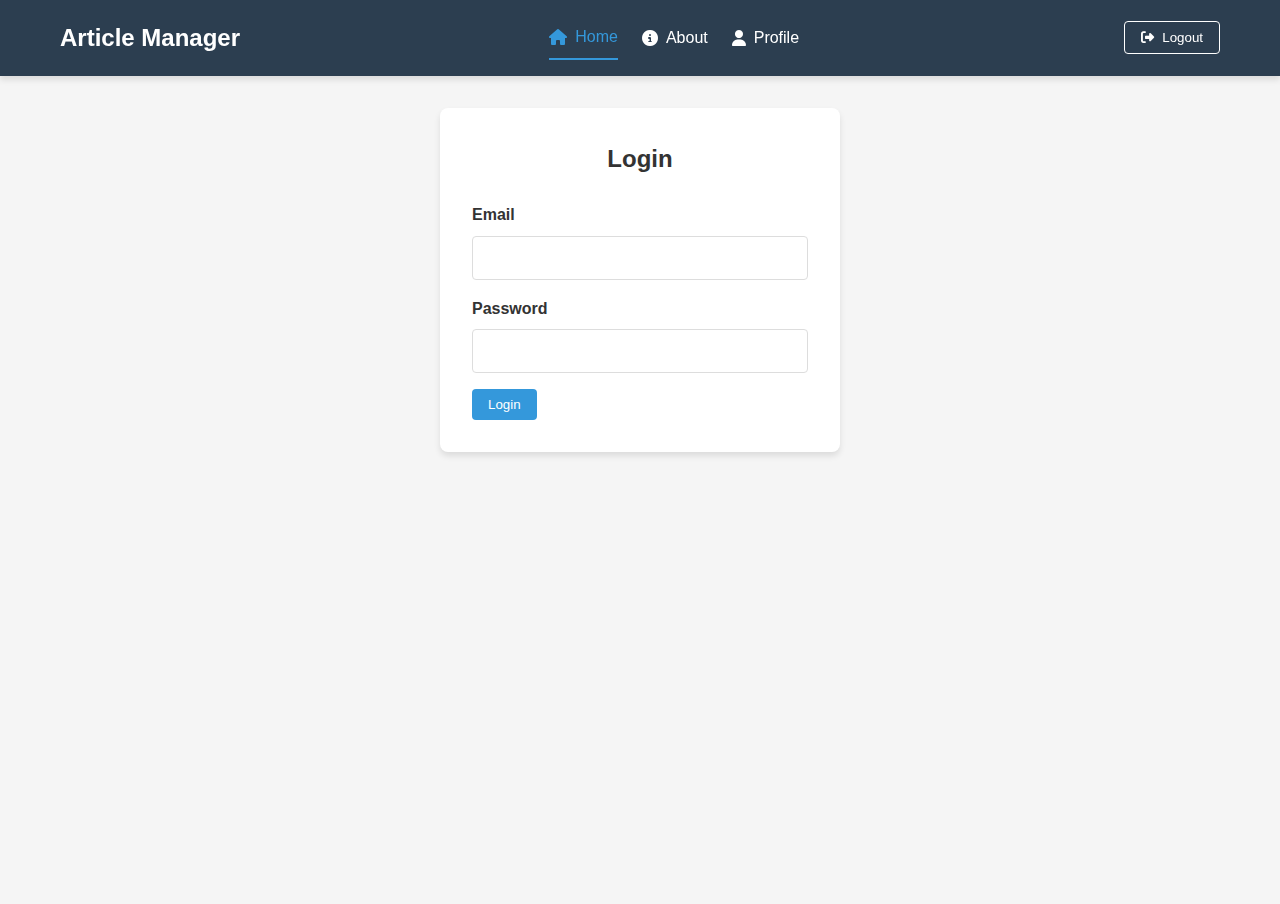
<file: Front End/index.html>
<!DOCTYPE html>
<html lang="en">
<head>
    <meta charset="UTF-8">
    <meta name="viewport" content="width=device-width, initial-scale=1.0">
    <title>Article Manager</title>
    <link rel="stylesheet" href="styles.css">
    <link rel="stylesheet" href="https://cdnjs.cloudflare.com/ajax/libs/font-awesome/6.4.0/css/all.min.css">
</head>
<body>
    <!-- Navigation -->
    <nav class="navbar">
        <div class="container">
            <h1 class="logo">Article Manager</h1>
            <div class="nav-links">
                <a href="#home" class="nav-link active"><i class="fas fa-home"></i> Home</a>
                <a href="#about" class="nav-link"><i class="fas fa-info-circle"></i> About</a>
                <a href="#profile" class="nav-link"><i class="fas fa-user"></i> Profile</a>
            </div>
            <div class="user-section">
                <span id="username-display"></span>
                <button id="logout-btn" class="btn btn-outline"><i class="fas fa-sign-out-alt"></i> Logout</button>
            </div>
        </div>
    </nav>

    <!-- Main Content -->
    <main class="container">
        <!-- Login Section -->
        <section id="login-section" class="section">
            <div class="login-container">
                <h2>Login</h2>
                <form id="login-form">
                    <div class="form-group">
                        <label for="login-email">Email</label>
                        <input type="email" id="login-email" required>
                    </div>
                    <div class="form-group">
                        <label for="login-password">Password</label>
                        <input type="password" id="login-password" required>
                    </div>
                    <button type="submit" class="btn btn-primary">Login</button>
                </form>
            </div>
        </section>

        <!-- Home Section -->
        <section id="home-section" class="section hidden">
            <div class="search-container">
                <div class="search-box">
                    <input type="text" id="search-input" placeholder="Search articles...">
                    <button id="search-btn" class="btn btn-primary"><i class="fas fa-search"></i></button>
                </div>
                <div class="filter-container">
                    <select id="category-filter" class="form-control">
                        <option value="all">All Categories</option>
                    </select>
                    <button id="add-article-btn" class="btn btn-primary"><i class="fas fa-plus"></i> Add Article</button>
                </div>
            </div>

            <div class="articles-container">
                <div id="articles-list" class="articles-list">
                    <!-- Articles will be loaded here dynamically -->
                </div>
            </div>
        </section>

        <!-- About Section -->
        <section id="about-section" class="section hidden">
            <h2>About Article Manager</h2>
            <div class="about-content">
                <p>Welcome to Article Manager, your one-stop solution for managing and organizing your articles.</p>
                <h3>Features</h3>
                <ul>
                    <li>Create, read, update, and delete articles</li>
                    <li>Categorize your articles for better organization</li>
                    <li>Search functionality to find articles quickly</li>
                    <li>User authentication to keep your articles secure</li>
                </ul>
                <h3>Privacy Policy</h3>
                <p>We respect your privacy. Your articles and personal information are securely stored and will never be shared with third parties without your consent.</p>
            </div>
        </section>

        <!-- Profile Section -->
        <section id="profile-section" class="section hidden">
            <h2>User Profile</h2>
            <div class="profile-container">
                <div class="profile-info">
                    <div class="info-item">
                        <label>Username:</label>
                        <span id="profile-username"></span>
                    </div>
                    <div class="info-item">
                        <label>Email:</label>
                        <span id="profile-email"></span>
                    </div>
                    <div class="info-item">
                        <label>Last Login:</label>
                        <span id="profile-last-login"></span>
                    </div>
                    <div class="info-item">
                        <label>Date Joined:</label>
                        <span id="profile-date-joined"></span>
                    </div>
                </div>
                <div class="profile-actions">
                    <button id="back-to-home-btn" class="btn btn-primary"><i class="fas fa-arrow-left"></i> Back to Home</button>
                </div>
            </div>
        </section>
    </main>

    <!-- Add Article Modal -->
    <div id="add-article-modal" class="modal hidden">
        <div class="modal-content">
            <span class="close-modal">&times;</span>
            <h2>Add New Article</h2>
            <form id="article-form">
                <div class="form-group">
                    <label for="article-title">Title</label>
                    <input type="text" id="article-title" required>
                </div>
                <div class="form-group">
                    <label for="article-category">Category</label>
                    <input type="text" id="article-category" required>
                </div>
                <div class="form-group">
                    <label for="article-content">Content</label>
                    <textarea id="article-content" rows="6" required></textarea>
                </div>
                <div class="form-actions">
                    <button type="submit" class="btn btn-primary">Save Article</button>
                    <button type="button" id="cancel-article-btn" class="btn btn-outline">Cancel</button>
                </div>
            </form>
        </div>
    </div>

    <!-- Notification Toast -->
    <div id="toast" class="toast hidden"></div>

    <script src="script.js"></script>
</body>
</html>
</file>
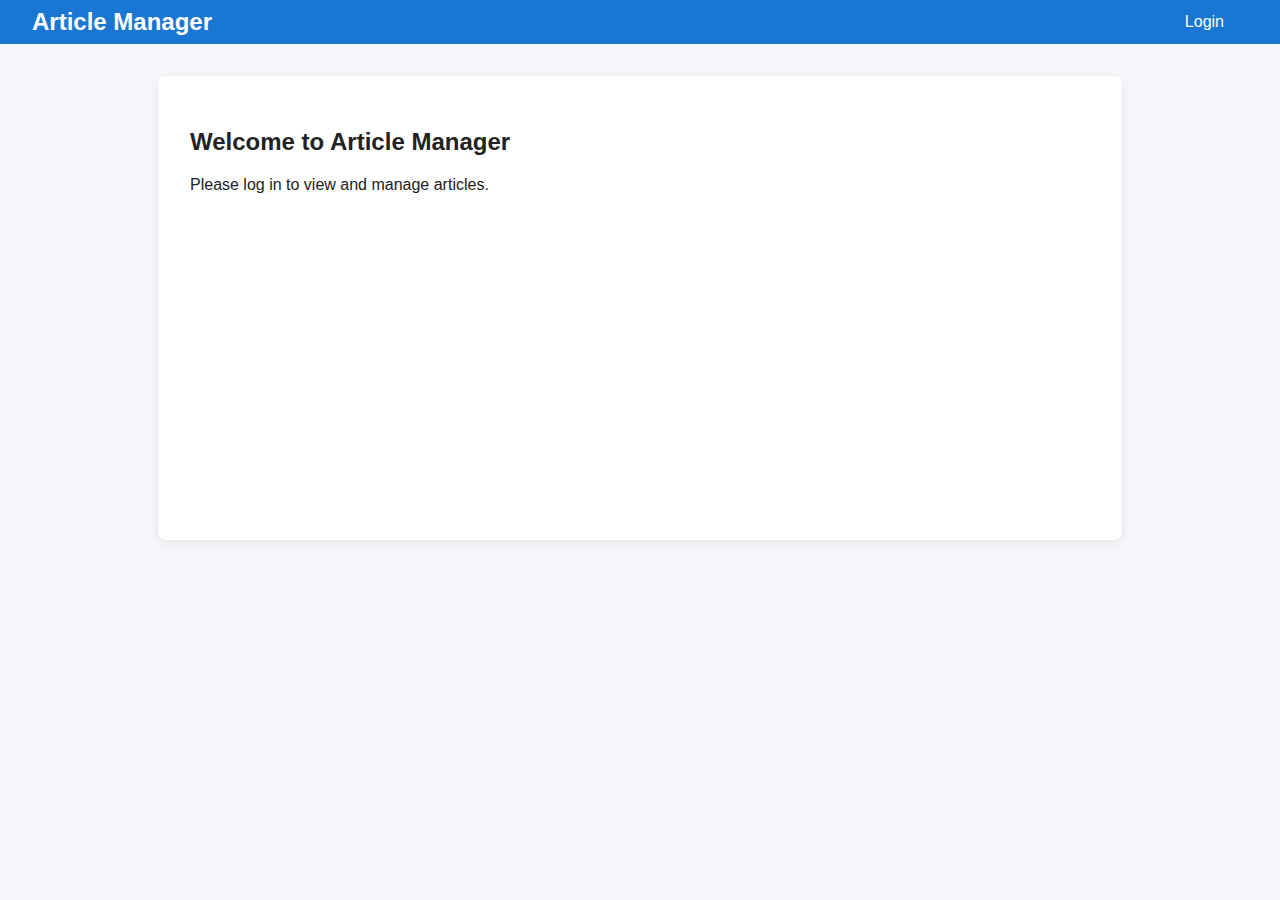
<file: WebSide/index.html>
﻿<!DOCTYPE html>
<html lang="en">
<head>
  <meta charset="UTF-8">
  <meta name="viewport" content="width=device-width, initial-scale=1.0">
  <title>Article Manager</title>
  <style>
body {
  font-family: 'Segoe UI', Arial, sans-serif;
  margin: 0;
  background: #f4f6fa;
  color: #222;
}

.navbar {
  background: #1976d2;
  color: #fff;
  padding: 0.5rem 2rem;
  display: flex;
  align-items: center;
  justify-content: space-between;
}

.nav-brand {
  font-size: 1.5rem;
  font-weight: bold;
}

.nav-links {
  list-style: none;
  display: flex;
  gap: 1.5rem;
  margin: 0;
  padding: 0;
}

.nav-links li a {
  color: #fff;
  text-decoration: none;
  font-weight: 500;
  transition: color 0.2s;
}

.nav-links li a:hover {
  color: #ffeb3b;
}

main {
  max-width: 900px;
  margin: 2rem auto;
  background: #fff;
  border-radius: 8px;
  box-shadow: 0 2px 8px rgba(0,0,0,0.07);
  padding: 2rem;
  min-height: 400px;
}

form {
  display: flex;
  flex-direction: column;
  gap: 1rem;
  max-width: 350px;
  margin: 0 auto;
}

input, select {
  padding: 0.5rem;
  border: 1px solid #bbb;
  border-radius: 4px;
  font-size: 1rem;
}

button {
  background: #1976d2;
  color: #fff;
  border: none;
  padding: 0.7rem 1.2rem;
  border-radius: 4px;
  font-size: 1rem;
  cursor: pointer;
  transition: background 0.2s;
}

button:hover {
  background: #125ea2;
}

.error {
  color: #d32f2f;
  font-size: 0.95rem;
}

.success {
  color: #388e3c;
  font-size: 0.95rem;
}

@media (max-width: 600px) {
  main {
    padding: 1rem;
  }
  .navbar {
    flex-direction: column;
    align-items: flex-start;
    gap: 0.5rem;
  }
  .nav-links {
    flex-direction: column;
    gap: 0.5rem;
  }
}
  </style>
</head>
<body>
  <nav class="navbar">
    <div class="nav-brand">Article Manager</div>
    <ul class="nav-links">
      <li><a href="#home" id="nav-home">Home</a></li>
      <li><a href="#articles" id="nav-articles">Articles</a></li>
      <li><a href="#users" id="nav-users">Users</a></li>
      <li><a href="#profile" id="nav-profile">Profile</a></li>
      <li><a href="#login" id="nav-login">Login</a></li>
      <li><a href="#logout" id="nav-logout" style="display:none;">Logout</a></li>
    </ul>
  </nav>
  <main id="main-content">
    <!-- Dynamic content will be injected here by script.js -->
  </main>
  <script>
// Simple SPA navigation and state
const main = document.getElementById('main-content');
const navLinks = document.querySelectorAll('.nav-links a');
let currentUser = null;

// Make showPage async and use await for async render functions
async function showPage(page) {
  navLinks.forEach(link => link.classList.remove('active'));
  const nav = document.getElementById('nav-' + page);
  if (nav) nav.classList.add('active');
  main.innerHTML = '';
  switch(page) {
    case 'login': await renderLogin(); break;
    case 'signup': await renderSignup(); break;
    case 'profile': await renderProfile(); break;
    case 'users': await renderUsers(); break;
    case 'articles': await renderArticles(); break;
    case 'home': default: await renderHome(); break;
  }
}

window.addEventListener('hashchange', () => {
  const page = location.hash.replace('#', '') || 'home';
  showPage(page);
});

// Robust session restore after all functions are defined
(function restoreSession() {
  const userStr = sessionStorage.getItem('user');
  const cookie = sessionStorage.getItem('cookie');
  if (userStr && cookie) {
    try {
      currentUser = JSON.parse(userStr);
      if (!currentUser || !currentUser.login) currentUser = null;
    } catch {
      currentUser = null;
    }
  } else {
    currentUser = null;
  }
  updateNav();
  const page = location.hash.replace('#', '') || 'home';
  showPage(page);
})();

function setSession(user, cookie) {
  currentUser = user;
  sessionStorage.setItem('user', JSON.stringify(user));
  sessionStorage.setItem('cookie', cookie);
}

function clearSession() {
  currentUser = null;
  sessionStorage.removeItem('user');
  sessionStorage.removeItem('cookie');
}

function getSessionCookie() {
  return sessionStorage.getItem('cookie') || '';
}

document.getElementById('nav-logout').onclick = () => {
  clearSession();
  updateNav();
  showPage('login');
};

// Fix role checks in updateNav to be case-insensitive
function updateNav() {
  if (currentUser) {
    document.getElementById('nav-home').style.display = '';
    document.getElementById('nav-articles').style.display = '';
    document.getElementById('nav-profile').style.display = '';
    document.getElementById('nav-login').style.display = 'none';
    document.getElementById('nav-logout').style.display = '';
    const role = (currentUser.role || '').toLowerCase();
    if (role === 'admin' || role === 'superadmin') {
      document.getElementById('nav-users').style.display = '';
    } else {
      document.getElementById('nav-users').style.display = 'none';
    }
  } else {
    document.getElementById('nav-home').style.display = 'none';
    document.getElementById('nav-articles').style.display = 'none';
    document.getElementById('nav-profile').style.display = 'none';
    document.getElementById('nav-users').style.display = 'none';
    document.getElementById('nav-login').style.display = '';
    document.getElementById('nav-logout').style.display = 'none';
  }
}

// Helper: fetch roles from backend
async function fetchRoles() {
  const apiUrl = 'http://localhost:8001/ELDLPlatform/api';
  try {
    const res = await fetch(apiUrl, {
      method: 'POST',
      headers: { 'Content-Type': 'application/json' },
      body: JSON.stringify({ requestType: 'getRoles', cookie: getSessionCookie() })
    });
    const data = await res.json();
    if (data.result === 'success') {
      try {
        return JSON.parse(data.data);
      } catch {
        return [];
      }
    }
    return [];
  } catch (err) {
    console.error('Error fetching roles:', err);
    return [];
  }
}

// Helper: fetch users from backend
async function fetchUsers(searchString = '', roles = []) {
  const apiUrl = 'http://localhost:8001/ELDLPlatform/api';
  try {
    const res = await fetch(apiUrl, {
      method: 'POST',
      headers: { 'Content-Type': 'application/json' },
      body: JSON.stringify({
        requestType: 'searchUsers',
        cookie: getSessionCookie(),
        searchString,
        roles: JSON.stringify(roles)
      })
    });
    let data;
    try {
      data = await res.json();
    } catch (err) {
      const text = await res.text();
      console.error('Error fetching users:', err, text);
      return { error: 'Backend did not return valid JSON', raw: text };
    }
    if (data.result === 'success') {
      if (typeof data.data === 'string') {
        try {
          return JSON.parse(data.data);
        } catch {
          return [];
        }
      }
      return data.data || [];
    }
    return [];
  } catch (err) {
    console.error('Error fetching users:', err);
    return [];
  }
}

// Helper: delete user
async function deleteUser(login) {
  const apiUrl = 'http://localhost:8001/ELDLPlatform/api';
  const res = await fetch(apiUrl, {
    method: 'POST',
    headers: { 'Content-Type': 'application/json' },
    body: JSON.stringify({
      requestType: 'deleteUser',
      cookie: getSessionCookie(),
      userLogin: login
    })
  });
  return await res.json();
}

// Helper: edit user
async function editUser(login, username, password, role) {
  const apiUrl = 'http://localhost:8001/ELDLPlatform/api';
  const res = await fetch(apiUrl, {
    method: 'POST',
    headers: { 'Content-Type': 'application/json' },
    body: JSON.stringify({
      requestType: 'editUser',
      cookie: getSessionCookie(),
      userLogin: login,
      data: JSON.stringify({ login, username, password, role })
    })
  });
  return await res.json();
}

// Render Users page with list, create, edit, delete
async function renderUsers() {
  main.innerHTML = '';
  const role = (currentUser && currentUser.role) ? currentUser.role.toLowerCase() : '';
  if (!currentUser || (role !== 'admin' && role !== 'superadmin')) {
    main.innerHTML = '<h2>Users</h2><p>Access denied. Only admins can manage users.</p>';
    return;
  }
  let roles = [];
  let users = [];
  let errorMsg = '';
  try {
    roles = await fetchRoles();
    users = await fetchUsers();
    if (users && users.error) {
      errorMsg = users.error + ': ' + users.raw;
      users = [];
    }
  } catch (err) {
    errorMsg = 'Error fetching users or roles from backend.';
    console.error('User management error:', err);
  }
  if (errorMsg) {
    main.innerHTML = `<h2>Users</h2><div class="error">${errorMsg}</div>`;
    return;
  }
  let filteredUsers = users;
  main.innerHTML = `
    <h2>User Management</h2>
    <form id="create-user-form">
      <input type="text" name="login" placeholder="Username" required maxlength="30" autocomplete="username">
      <input type="text" name="username" placeholder="Display Name" required maxlength="30">
      <input type="password" name="password" placeholder="Password" required maxlength="30" autocomplete="new-password">
      <select name="role" required>
        ${roles.map(r => `<option value="${r}">${r}</option>`).join('')}
      </select>
      <div id="user-create-error" class="error"></div>
      <div id="user-create-success" class="success"></div>
      <button type="submit">Create User</button>
    </form>
    <h3>All Users</h3>
    <input type="text" id="user-search" placeholder="Search users...">
    <table id="users-table" border="1" style="width:100%;margin-top:1em;">
      <thead><tr><th>Login</th><th>Display Name</th><th>Role</th><th>Actions</th></tr></thead>
      <tbody id="users-tbody">
        ${users.length === 0 ? `<tr><td colspan="4">No users found or backend error.</td></tr>` : users.map(u => `
          <tr data-login="${u.login}">
            <td>${u.login}</td>
            <td><input type="text" value="${u.username}" class="edit-username"></td>
            <td><select class="edit-role">${roles.map(r => `<option value="${r}"${u.role===r?' selected':''}>${r}</option>`).join('')}</select></td>
            <td>
              <button class="edit-user-btn">Save</button>
              <button class="delete-user-btn">Delete</button>
            </td>
          </tr>
        `).join('')}
      </tbody>
    </table>
    <div id="user-action-msg" class="success"></div>
  `;
  // Create user handler
  document.getElementById('create-user-form').onsubmit = async e => {
    e.preventDefault();
    const login = e.target.login.value.trim();
    const username = e.target.username.value.trim();
    const password = e.target.password.value;
    const role = e.target.role.value;
    document.getElementById('user-create-error').textContent = '';
    document.getElementById('user-create-success').textContent = '';
    const allowed = /^[A-Za-z0-9~!@#$%^*_+=-]+$/;
    if (!login || !username || !password) {
      document.getElementById('user-create-error').textContent = 'All fields are required.';
      return;
    }
    if (!allowed.test(login) || !allowed.test(password)) {
      document.getElementById('user-create-error').textContent = 'Fields contain invalid characters.';
      return;
    }
    if (login.length > 30 || password.length > 30 || username.length > 30) {
      document.getElementById('user-create-error').textContent = 'Fields must be at most 30 characters.';
      return;
    }
    try {
      const apiUrl = 'http://localhost:8001/ELDLPlatform/api';
      const payload = {
        requestType: 'addUser',
        cookie: getSessionCookie(),
        userLogin: 'None',
        data: JSON.stringify({
          login,
          username,
          password,
          role
        })
      };
      const res = await fetch(apiUrl, {
        method: 'POST',
        headers: { 'Content-Type': 'application/json' },
        body: JSON.stringify(payload)
      });
      let data;
      try {
        data = await res.json();
      } catch (jsonErr) {
        const text = await res.text();
        document.getElementById('user-create-error').textContent = 'Server error: ' + text;
        return;
      }
      if (data.result === 'success') {
        document.getElementById('user-create-success').textContent = 'User created successfully!';
        e.target.reset();
        await renderUsers();
      } else {
        document.getElementById('user-create-error').textContent = data.operationResultMessage || 'User creation failed.';
      }
    } catch (err) {
      document.getElementById('user-create-error').textContent = 'Unexpected error. Please try again.';
      console.error('User creation error:', err);
    }
  };
  // Edit user handler
  document.querySelectorAll('.edit-user-btn').forEach(btn => {
    btn.onclick = async function() {
      const tr = this.closest('tr');
      const login = tr.getAttribute('data-login');
      const username = tr.querySelector('.edit-username').value;
      const role = tr.querySelector('.edit-role').value;
      // For demo, password is not editable here (could add a modal for password change)
      const password = '';
      const apiUrl = 'http://localhost:8001/ELDLPlatform/api';
      const payload = {
        requestType: 'editUser',
        cookie: getSessionCookie(),
        userLogin: login,
        data: JSON.stringify({ login, username, password, role })
      };
      const res = await fetch(apiUrl, {
        method: 'POST',
        headers: { 'Content-Type': 'application/json' },
        body: JSON.stringify(payload)
      });
      const result = await res.json();
      document.getElementById('user-action-msg').textContent = result.result === 'success' ? 'User updated!' : (result.operationResultMessage || 'Update failed.');
      await renderUsers();
    };
  });
  // Delete user handler
  document.querySelectorAll('.delete-user-btn').forEach(btn => {
    btn.onclick = async function() {
      const tr = this.closest('tr');
      const login = tr.getAttribute('data-login');
      if (confirm('Delete user ' + login + '?')) {
        const apiUrl = 'http://localhost:8001/ELDLPlatform/api';
        const payload = {
          requestType: 'deleteUser',
          cookie: getSessionCookie(),
          userLogin: login
        };
        const res = await fetch(apiUrl, {
          method: 'POST',
          headers: { 'Content-Type': 'application/json' },
          body: JSON.stringify(payload)
        });
        const result = await res.json();
        document.getElementById('user-action-msg').textContent = result.result === 'success' ? 'User deleted!' : (result.operationResultMessage || 'Delete failed.');
        await renderUsers();
      }
    };
  });
  // User search (client-side filtering)
  document.getElementById('user-search').oninput = function() {
    const val = this.value.trim().toLowerCase();
    const filtered = users.filter(u =>
      u.login.toLowerCase().includes(val) ||
      (u.username && u.username.toLowerCase().includes(val))
    );
    const tbody = document.getElementById('users-tbody');
    tbody.innerHTML = filtered.length === 0
      ? `<tr><td colspan="4">No users found.</td></tr>`
      : filtered.map(u => `
        <tr data-login="${u.login}">
          <td>${u.login}</td>
          <td><input type="text" value="${u.username}" class="edit-username"></td>
          <td><select class="edit-role">${roles.map(r => `<option value="${r}"${u.role===r?' selected':''}>${r}</option>`).join('')}</select></td>
          <td>
            <button class="edit-user-btn">Save</button>
            <button class="delete-user-btn">Delete</button>
          </td>
        </tr>
      `).join('');
  };
}

// Fix login logic: set user info directly after login, do not fetch getUser
async function renderLogin() {
  main.innerHTML = `
    <h2>Login</h2>
    <form id="login-form">
      <input type="text" name="login" placeholder="Username" required autocomplete="username">
      <input type="password" name="password" placeholder="Password" required autocomplete="current-password">
      <div id="login-error" class="error"></div>
      <button type="submit">Login</button>
    </form>
    <p>Test users: <code>TestLogin/TestPassword</code>, <code>TestSuperadmin/TestSuperadminPassword</code>, <code>TestAdmin/TestAdminPassword</code>, <code>TestTutor/TestTutorPassword</code>, <code>TestStudent/TestStudentPassword</code></p>
  `;
  document.getElementById('login-form').onsubmit = async e => {
    e.preventDefault();
    const login = e.target.login.value.trim();
    const password = e.target.password.value;
    document.getElementById('login-error').textContent = '';
    if (!login || !password) {
      document.getElementById('login-error').textContent = 'Please enter both username and password.';
      return;
    }
    try {
      const apiUrl = 'http://localhost:8001/ELDLPlatform/api';
      const res = await fetch(apiUrl, {
        method: 'POST',
        headers: { 'Content-Type': 'application/json' },
        body: JSON.stringify({ requestType: 'login', login, password })
      });
      let data;
      try {
        data = await res.json();
      } catch (jsonErr) {
        const text = await res.text();
        document.getElementById('login-error').textContent = 'Server error: ' + text;
        return;
      }
      if (data.result === 'success' && data.cookie) {
        // Set user info directly from login (since backend getUser is restrictive)
        // You may want to map login to role using a lookup or by storing role in sessionStorage after login
        // For now, we use the login name to infer the role for demo purposes
        let role = '';
        if (/superadmin/i.test(login)) role = 'Superadmin';
        else if (/admin/i.test(login)) role = 'Admin';
        else if (/tutor/i.test(login)) role = 'Tutor';
        else if (/student/i.test(login)) role = 'Student';
        const user = {
          login,
          username: login,
          role
        };
        setSession(user, data.cookie);
        updateNav();
        showPage('home');
      } else {
        document.getElementById('login-error').textContent = data.operationResultMessage || 'Invalid username or password.';
      }
    } catch (err) {
      document.getElementById('login-error').textContent = 'Unexpected error. Please try again.';
    }
  };
}

async function renderHome() {
  if (!currentUser) {
    main.innerHTML = `<h2>Welcome to Article Manager</h2>
      <p>Please log in to view and manage articles.</p>`;
    return;
  }
  main.innerHTML = `<h2>Welcome to Article Manager</h2><div id="home-articles"></div>`;
  const isAdmin = currentUser && ["admin","superadmin"].includes((currentUser.role||'').toLowerCase());
  const articles = await fetchArticles();
  document.getElementById('home-articles').innerHTML = `
    <h3>Featured Articles</h3>
    ${renderArticleList(articles.slice(0,3), isAdmin)}
    <a href="#articles" class="see-all-link">See all articles &rarr;</a>
  `;
  window._onViewArticle = async (id) => {
    location.hash = `#article-${id}`;
  };
}

// Profile page: use info from sessionStorage only
async function renderProfile() {
  if (!currentUser) {
    main.innerHTML = '<h2>Profile</h2><p>You must be logged in to view your profile.</p>';
    return;
  }
  main.innerHTML = `
    <h2>Profile</h2>
    <table>
      <tr><td><b>Login:</b></td><td>${currentUser.login || ''}</td></tr>
      <tr><td><b>Display Name:</b></td><td>${currentUser.username || ''}</td></tr>
      <tr><td><b>Role:</b></td><td>${currentUser.role || '<span style="color:red">(not set)</span>'}</td></tr>
    </table>
  `;
}

async function renderArticles() {
  main.innerHTML = `<h2>Articles</h2>
    <div id="articles-controls"></div>
    <div id="articles-list"></div>
    <div id="article-action-msg" class="success"></div>
  `;
  const isAdmin = currentUser && ["admin","superadmin"].includes((currentUser.role||'').toLowerCase());
  let articles = await fetchArticles();
  let categories = [...new Set(articles.map(a => a.category))];
  // Controls
  let controls = `<input type="text" id="article-search" placeholder="Search articles...">`;
  controls += `<select id="article-category"><option value="">All Categories</option>${categories.map(c => `<option value="${c}">${c}</option>`).join('')}</select>`;
  if (isAdmin) controls += `<button id="add-article-btn">Add Article</button>`;
  document.getElementById('articles-controls').innerHTML = controls;
  // List
  const renderList = (filtered) => {
    document.getElementById('articles-list').innerHTML = renderArticleList(filtered, isAdmin);
    window._onViewArticle = async (id) => {
      location.hash = `#article-${id}`;
    };
    window._onEditArticle = async (id) => {
      renderArticleForm(await fetchArticle(id), true);
    };
    window._onDeleteArticle = async (id) => {
      if (confirm('Delete this article?')) {
        const res = await deleteArticle(id);
        document.getElementById('article-action-msg').textContent = res.result === 'success' ? 'Article deleted!' : 'Delete failed.';
        articles = await fetchArticles();
        renderList(articles);
      }
    };
  };
  renderList(articles);
  // Search/filter
  document.getElementById('article-search').oninput = function() {
    const val = this.value.trim().toLowerCase();
    const cat = document.getElementById('article-category').value;
    let filtered = articles.filter(a =>
      (a.name.toLowerCase().includes(val) || a.category.toLowerCase().includes(val)) &&
      (!cat || a.category === cat)
    );
    renderList(filtered);
  };
  document.getElementById('article-category').onchange = function() {
    document.getElementById('article-search').oninput();
  };
  if (isAdmin) {
    document.getElementById('add-article-btn').onclick = () => renderArticleForm(null, true);
  }
}

async function renderSignup() {
  main.innerHTML = `<h2>Sign Up</h2><p>This is the sign up page.</p>`;
}

// --- Article Management ---
async function fetchArticles(searchString = '', categories = []) {
  const apiUrl = 'http://localhost:8001/ELDLPlatform/api';
  try {
    const res = await fetch(apiUrl, {
      method: 'POST',
      headers: { 'Content-Type': 'application/json' },
      body: JSON.stringify({
        requestType: 'searchArticles',
        cookie: getSessionCookie(),
        searchString,
        categories: JSON.stringify(categories)
      })
    });
    let data = await res.json();
    if (data.result === 'success') {
      if (typeof data.data === 'string') {
        try { return JSON.parse(data.data); } catch { return []; }
      }
      return data.data || [];
    }
    return [];
  } catch (err) {
    console.error('Error fetching articles:', err);
    return [];
  }
}

async function fetchArticle(articleID) {
  const apiUrl = 'http://localhost:8001/ELDLPlatform/api';
  try {
    const res = await fetch(apiUrl, {
      method: 'POST',
      headers: { 'Content-Type': 'application/json' },
      body: JSON.stringify({
        requestType: 'getArticle',
        cookie: getSessionCookie(),
        articleID
      })
    });
    let data = await res.json();
    if (data.result === 'success') {
      if (typeof data.data === 'string') {
        try { return JSON.parse(data.data); } catch { return null; }
      }
      return data.data || null;
    }
    return null;
  } catch (err) {
    console.error('Error fetching article:', err);
    return null;
  }
}

async function addArticle(article) {
  const apiUrl = 'http://localhost:8001/ELDLPlatform/api';
  const res = await fetch(apiUrl, {
    method: 'POST',
    headers: { 'Content-Type': 'application/json' },
    body: JSON.stringify({
      requestType: 'addArticle',
      cookie: getSessionCookie(),
      articleID: 'None',
      data: JSON.stringify(article)
    })
  });
  return await res.json();
}

async function editArticle(articleID, article) {
  const apiUrl = 'http://localhost:8001/ELDLPlatform/api';
  const res = await fetch(apiUrl, {
    method: 'POST',
    headers: { 'Content-Type': 'application/json' },
    body: JSON.stringify({
      requestType: 'editArticle',
      cookie: getSessionCookie(),
      articleID,
      data: JSON.stringify(article)
    })
  });
  return await res.json();
}

async function deleteArticle(articleID) {
  const apiUrl = 'http://localhost:8001/ELDLPlatform/api';
  const res = await fetch(apiUrl, {
    method: 'POST',
    headers: { 'Content-Type': 'application/json' },
    body: JSON.stringify({
      requestType: 'deleteArticle',
      cookie: getSessionCookie(),
      article: articleID
    })
  });
  return await res.json();
}

// --- Article UI ---
function articleCard(article, isAdmin, onView, onEdit, onDelete) {
  return `
    <div class="article-card">
      <div class="article-main">
        <div class="article-title" onclick="window._onViewArticle('${article.ID}')">${article.name}</div>
        <div class="article-meta">${article.category} &middot; ${article.type} &middot; ${article.year !== 'None' ? article.year : ''}</div>
        <div class="article-about">${article.about}</div>
      </div>
      ${isAdmin ? `<div class="article-actions">
        <button onclick="window._onEditArticle('${article.ID}')">Edit</button>
        <button onclick="window._onDeleteArticle('${article.ID}')">Delete</button>
      </div>` : ''}
    </div>
  `;
}

function renderArticleList(articles, isAdmin) {
  if (!articles.length) return '<div class="empty-list">No articles found.</div>';
  return `<div class="article-list">
    ${articles.map(a => articleCard(a, isAdmin)).join('')}
  </div>`;
}

// --- Article Details Page ---
async function renderArticleDetail(articleID) {
  const article = await fetchArticle(articleID);
  if (!article) {
    main.innerHTML = '<h2>Article Not Found</h2>';
    return;
  }
  const isAdmin = currentUser && ["admin","superadmin"].includes((currentUser.role||'').toLowerCase());
  main.innerHTML = `
    <div class="article-detail">
      <h2>${article.name}</h2>
      <div class="article-meta">${article.category} &middot; ${article.type} &middot; ${article.year !== 'None' ? article.year : ''}</div>
      <div class="article-about">${article.about}</div>
      <table class="article-info">
        <tr><td><b>Category:</b></td><td>${article.category}</td></tr>
        <tr><td><b>Type:</b></td><td>${article.type}</td></tr>
        <tr><td><b>Name:</b></td><td>${article.name}</td></tr>
        <tr><td><b>Born:</b></td><td>${article.born}</td></tr>
        <tr><td><b>Died:</b></td><td>${article.died}</td></tr>
        <tr><td><b>Nationality:</b></td><td>${article.nationality}</td></tr>
        <tr><td><b>Known For:</b></td><td>${article.knownFor}</td></tr>
        <tr><td><b>Notable Work:</b></td><td>${article.notableWork}</td></tr>
        <tr><td><b>About:</b></td><td>${article.about}</td></tr>
        <tr><td><b>Year:</b></td><td>${article.year}</td></tr>
        <tr><td><b>Medium:</b></td><td>${article.medium}</td></tr>
        <tr><td><b>Dimensions:</b></td><td>${article.dimensions}</td></tr>
        <tr><td><b>Location:</b></td><td>${article.location}</td></tr>
        <tr><td><b>Designed By Developer:</b></td><td>${article.designedByDeveloper}</td></tr>
      </table>
      <div class="article-detail-actions">
        <button onclick="location.hash='#articles'">Back to Articles</button>
        ${isAdmin ? `<button onclick="renderArticleForm(${JSON.stringify(article)}, true)">Edit Article</button>` : ''}
      </div>
    </div>
  `;
}

// --- Article Form (Add/Edit) ---
function renderArticleForm(article, isEdit) {
  const isNew = !article;
  const art = article || {
    category: '', type: '', name: '', born: '', died: '', nationality: '', knownFor: '', notableWork: '', about: '', year: '', medium: '', dimensions: '', location: '', designedByDeveloper: ''
  };
  main.innerHTML = `
    <h2>${isNew ? 'Add' : 'Edit'} Article</h2>
    <form id="article-form">
      <input type="text" name="name" placeholder="Name" required value="${art.name || ''}">
      <input type="text" name="category" placeholder="Category" required value="${art.category || ''}">
      <input type="text" name="type" placeholder="Type" required value="${art.type || ''}">
      <input type="text" name="year" placeholder="Year" value="${art.year || ''}">
      <input type="text" name="born" placeholder="Born" value="${art.born || ''}">
      <input type="text" name="died" placeholder="Died" value="${art.died || ''}">
      <input type="text" name="nationality" placeholder="Nationality" value="${art.nationality || ''}">
      <input type="text" name="knownFor" placeholder="Known For" value="${art.knownFor || ''}">
      <input type="text" name="notableWork" placeholder="Notable Work" value="${art.notableWork || ''}">
      <input type="text" name="about" placeholder="About" value="${art.about || ''}">
      <input type="text" name="medium" placeholder="Medium" value="${art.medium || ''}">
      <input type="text" name="dimensions" placeholder="Dimensions" value="${art.dimensions || ''}">
      <input type="text" name="location" placeholder="Location" value="${art.location || ''}">
      <input type="text" name="designedByDeveloper" placeholder="Designed By Developer" value="${art.designedByDeveloper || ''}">
      <div id="article-form-error" class="error"></div>
      <div id="article-form-success" class="success"></div>
      <button type="submit">${isNew ? 'Add' : 'Save'} Article</button>
      <button type="button" onclick="location.hash='#articles'">Cancel</button>
    </form>
  `;
  document.getElementById('article-form').onsubmit = async e => {
    e.preventDefault();
    const form = e.target;
    const articleData = {
      name: form.name.value.trim(),
      category: form.category.value.trim(),
      type: form.type.value.trim(),
      year: form.year.value.trim() || 'None',
      born: form.born.value.trim() || 'None',
      died: form.died.value.trim() || 'None',
      nationality: form.nationality.value.trim() || 'None',
      knownFor: form.knownFor.value.trim() || 'None',
      notableWork: form.notableWork.value.trim() || 'None',
      about: form.about.value.trim() || 'None',
      medium: form.medium.value.trim() || 'None',
      dimensions: form.dimensions.value.trim() || 'None',
      location: form.location.value.trim() || 'None',
      designedByDeveloper: form.designedByDeveloper.value.trim() || 'None'
    };
    let res;
    if (isNew) {
      res = await addArticle(articleData);
    } else {
      res = await editArticle(article.ID, articleData);
    }
    if (res.result === 'success') {
      location.hash = '#articles';
    } else {
      document.getElementById('article-form-error').textContent = 'Failed to save article.';
    }
  };
}

// --- Routing for Article Details ---
const oldHashChange = window.onhashchange;
window.onhashchange = function() {
  const hash = location.hash.replace('#', '');
  if (hash.startsWith('article-')) {
    const id = hash.replace('article-', '');
    renderArticleDetail(id);
  } else {
    if (oldHashChange) oldHashChange();
    else {
      const page = hash || 'home';
      showPage(page);
    }
  }
};

// --- Modern Article Card CSS ---
const style = document.createElement('style');
style.innerHTML = `
.article-list { display: flex; flex-wrap: wrap; gap: 1.5rem; }
.article-card { background: #fff; border-radius: 8px; box-shadow: 0 2px 8px rgba(0,0,0,0.07); padding: 1.2rem 1.5rem; min-width: 260px; max-width: 340px; flex: 1 1 300px; display: flex; flex-direction: column; justify-content: space-between; transition: box-shadow 0.2s; cursor: pointer; }
.article-card:hover { box-shadow: 0 4px 16px rgba(25, 118, 210, 0.15); }
.article-title { font-size: 1.2rem; font-weight: bold; color: #1976d2; margin-bottom: 0.3rem; cursor: pointer; }
.article-meta { font-size: 0.95rem; color: #666; margin-bottom: 0.5rem; }
.article-about { font-size: 1rem; color: #222; margin-bottom: 0.7rem; }
.article-actions { display: flex; gap: 0.5rem; }
.article-actions button { background: #1976d2; color: #fff; border: none; padding: 0.4rem 0.9rem; border-radius: 4px; font-size: 0.95rem; cursor: pointer; transition: background 0.2s; }
.article-actions button:hover { background: #125ea2; }
.article-detail { background: #fff; border-radius: 8px; box-shadow: 0 2px 8px rgba(0,0,0,0.07); padding: 2rem; max-width: 700px; margin: 2rem auto; }
.article-detail h2 { margin-top: 0; }
.article-detail-actions { margin-top: 1.5rem; }
.article-detail-actions button { margin-right: 1rem; }
.article-info { width: 100%; border-collapse: collapse; margin-top: 1.2rem; }
.article-info td { padding: 0.3rem 0.7rem; border-bottom: 1px solid #eee; }
.empty-list { color: #888; font-size: 1.1rem; margin: 2rem 0; }
.see-all-link { display: inline-block; margin-top: 1rem; color: #1976d2; text-decoration: none; font-weight: 500; }
.see-all-link:hover { text-decoration: underline; }
`;
document.head.appendChild(style);
  </script>
</body>
</html>
</file>
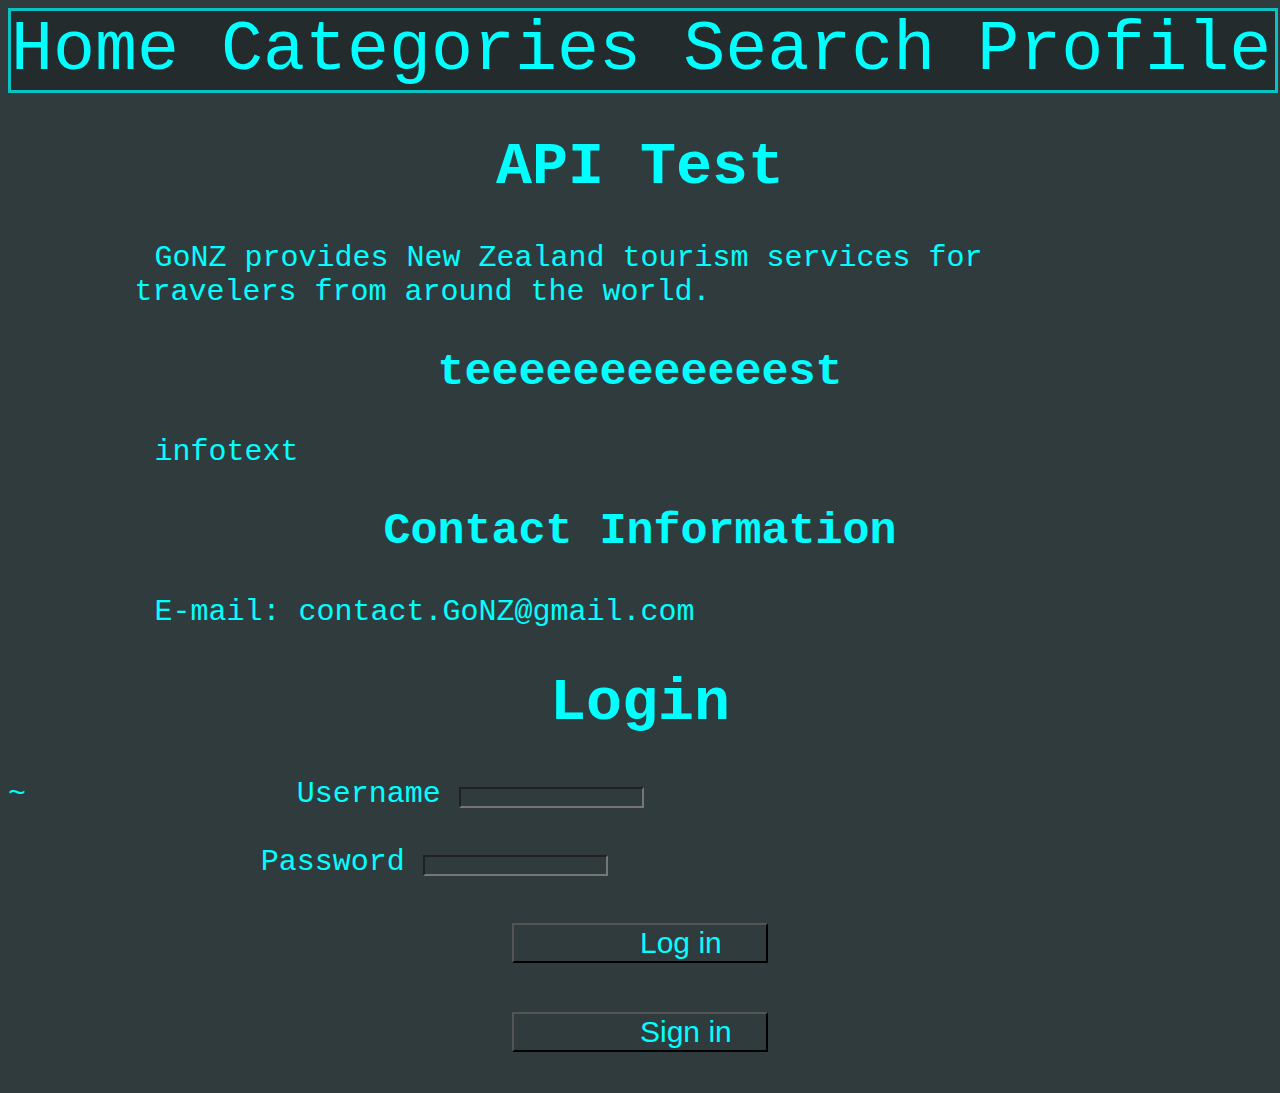
<file: ELDLPlatform/WebSide/index.html>
﻿<!DOCTYPE html>
<html>
<head>
    <meta name="viewport" content="width=device-width, initial-scale=1">
    <meta charset="UTF-16">
    <title>GoNZ - Home page</title>
    <style>
        body{
    font-size: 30px;
    background-color: rgb(48, 59, 62);
    color: rgb(0, 255, 255);
    font-family: 'Courier New', Courier, monospace;
    max-width: 100 hv;
}

.infotext{
    text-align: left;
    padding-left: 10%;
    padding-right: 10%;
    text-indent: 20px;
}

h1, h2, h3{
    text-align: center;
}

.tnav{
    margin: 0;
    padding: 0;
    width: 100%;
    font-size: 70px;
    border: 3px solid rgba(0, 255, 255, 0.715);
    background-color: rgb(35, 43, 45);
}

.tnav a{
    display: inline;
    margin: 0;
    padding: 0;
    font-size: inherit;
    text-decoration: none;
    background-color: rgba(0, 255, 255, 0);
    color: rgba(0, 255, 255, 1);
    margin: 0;
}

.tnav a:hover{
    background-color: rgb(16, 20, 21);
    color: rgba(0, 255, 255, 1);
}

.textlink{
    display: inline;
    text-decoration: none;
    text-align: center;
    padding-left: 10%;
    padding-right: 10%;
    background-color: rgb(48, 59, 62);    
    color: rgb(0, 255, 255);
    text-indent: 0px;
}

.textlink:hover{
    background-color: rgb(0, 255, 255);    
    color: rgb(48, 59, 62);
}

.tnavInverse{
    background-color: rgb(48, 59, 62);    
    color: rgb(0, 255, 255);
}

.tnavInverse:hover{
    background-color: rgb(0, 255, 255);    
    color: rgb(48, 59, 62);
}

.separator{
    display: inline;
    font-size: 100px;
    color: rgb(0, 255, 255);
}

form, label, input{
    display: inline;
    text-align: center;
    align-self: center;
}

input{
    background-color: rgb(48, 59, 62);
    color: rgb(0, 255, 255);
}

label{
    padding-left: 20%;
    color: rgb(0, 255, 255);
}

.submitButton{
    display: inline;
    font-size: 30px;
    text-align: center;
    align-self: center;
    border-style: outset;
}

.tourName{border: 3px solid rgba(0, 255, 255, 0.715);}
    </style>
</head>
<body>
    <div class="tnav">
        <a href="home.html" class="tnavInverse">Home</a>
        <a href="categories.html">Categories</a>
        <a href="search.html">Search</a>
        <a href="profile.html">Profile</a>
    </div>
    <div id="Home">
        <h1>API Test</h1>
        <p class="infotext">
            GoNZ provides New Zealand tourism services for travelers from around the world.
        </p>
        <h2>teeeeeeeeeeeest</h2>
        <p class="infotext">infotext</p>
        <h2>Contact Information</h2>
        <p class="infotext">E-mail: contact.GoNZ@gmail.com</p>


        <div id="Login">
            <h1>Login</h1>
            <div id="regForm">
                <form>~
                    <label for="username">Username</label>
                    <input type="text" id="username" name="username"><br><br>
                    <label for="password">Password</label>
                    <input type="text" id="password" name="password">
                </form>
                <h2 style="text-align: center; width: 100%;"><button class="textlink submitButton" style="width: 1%; text-align: center; display: inline; white-space: nowrap;" onclick="login('Log in')">Log in</button></h2>
                <h2 style="text-align: center; width: 100%;"><button class="textlink submitButton" style="width: 1%; text-align: center; display: inline; white-space: nowrap;" onclick="login('Sign in')">Sign in</button></h2>
            </div>
            <div id="regResult" style="display: none;">
                <h3 id="uName">Username:</h3>
                <h3 id="dEsc">Description:</h3>
                <h3 id="role">Role:</h3>
                <h2 style="text-align: center; width: 100%;"><a href="wishlist.html" class="textlink submitButton" style="width: 1%; text-align: center; display: inline; white-space: nowrap;">Wishlist</a></h2>
                <h2 style="text-align: center; width: 100%;"><a href="cart.html" class="textlink submitButton" style="width: 1%; text-align: center; display: inline; white-space: nowrap;">Cart</a></h2>
                <h2 style="text-align: center; width: 100%;"><a href="agents.html" class="textlink submitButton" style="width: 1%; text-align: center; display: inline; white-space: nowrap;">Edit users</a></h2>
                <h2 style="text-align: center; width: 100%;"><button class="textlink submitButton" style="width: 1%; text-align: center; display: inline; white-space: nowrap;" onclick="logOut()">Log out</button></h2>
            </div>
        </div>
        <p id="dsp" style="text-align: center;"></p>
    </div>
</body>
</html>
</file>
<file: Front End/styles.css>
/* Global Styles */
:root {
    --primary-color: #3498db;
    --secondary-color: #2980b9;
    --dark-color: #2c3e50;
    --light-color: #ecf0f1;
    --success-color: #2ecc71;
    --danger-color: #e74c3c;
    --warning-color: #f39c12;
    --gray-color: #95a5a6;
    --white-color: #ffffff;
    --shadow: 0 4px 6px rgba(0, 0, 0, 0.1);
    --transition: all 0.3s ease;
}

* {
    margin: 0;
    padding: 0;
    box-sizing: border-box;
}

body {
    font-family: 'Segoe UI', Tahoma, Geneva, Verdana, sans-serif;
    line-height: 1.6;
    background-color: #f5f5f5;
    color: #333;
}

.container {
    max-width: 1200px;
    margin: 0 auto;
    padding: 0 20px;
}

/* Navigation */
.navbar {
    background-color: var(--dark-color);
    color: var(--white-color);
    padding: 1rem 0;
    box-shadow: var(--shadow);
    position: sticky;
    top: 0;
    z-index: 100;
}

.navbar .container {
    display: flex;
    justify-content: space-between;
    align-items: center;
}

.logo {
    font-size: 1.5rem;
    font-weight: bold;
}

.nav-links {
    display: flex;
    gap: 1.5rem;
}

.nav-link {
    color: var(--white-color);
    text-decoration: none;
    display: flex;
    align-items: center;
    gap: 0.5rem;
    padding: 0.5rem 0;
    transition: var(--transition);
}

.nav-link:hover {
    color: var(--primary-color);
}

.nav-link.active {
    color: var(--primary-color);
    border-bottom: 2px solid var(--primary-color);
}

.user-section {
    display: flex;
    align-items: center;
    gap: 1rem;
}

#username-display {
    font-weight: bold;
}

/* Buttons */
.btn {
    padding: 0.5rem 1rem;
    border: none;
    border-radius: 4px;
    cursor: pointer;
    transition: var(--transition);
    display: inline-flex;
    align-items: center;
    gap: 0.5rem;
}

.btn-primary {
    background-color: var(--primary-color);
    color: var(--white-color);
}

.btn-primary:hover {
    background-color: var(--secondary-color);
}

.btn-outline {
    background-color: transparent;
    border: 1px solid var(--white-color);
    color: var(--white-color);
}

.btn-outline:hover {
    background-color: var(--white-color);
    color: var(--dark-color);
}

/* Sections */
.section {
    padding: 2rem 0;
    min-height: calc(100vh - 72px);
}

.hidden {
    display: none !important;
}

/* Login Section */
.login-container {
    max-width: 400px;
    margin: 0 auto;
    background-color: var(--white-color);
    padding: 2rem;
    border-radius: 8px;
    box-shadow: var(--shadow);
}

.login-container h2 {
    margin-bottom: 1.5rem;
    text-align: center;
}

/* Form Styles */
.form-group {
    margin-bottom: 1rem;
}

.form-group label {
    display: block;
    margin-bottom: 0.5rem;
    font-weight: bold;
}

.form-group input,
.form-group textarea,
.form-control {
    width: 100%;
    padding: 0.75rem;
    border: 1px solid #ddd;
    border-radius: 4px;
    font-size: 1rem;
}

.form-group textarea {
    resize: vertical;
    min-height: 150px;
}

.form-actions {
    display: flex;
    justify-content: flex-end;
    gap: 1rem;
    margin-top: 1.5rem;
}

/* Search and Filter */
.search-container {
    margin-bottom: 2rem;
}

.search-box {
    display: flex;
    margin-bottom: 1rem;
}

.search-box input {
    flex: 1;
    padding: 0.75rem;
    border: 1px solid #ddd;
    border-radius: 4px 0 0 4px;
    font-size: 1rem;
}

.search-box button {
    border-radius: 0 4px 4px 0;
}

.filter-container {
    display: flex;
    gap: 1rem;
}

.filter-container .form-control {
    flex: 1;
}

/* Articles List */
.articles-list {
    display: grid;
    grid-template-columns: repeat(auto-fill, minmax(300px, 1fr));
    gap: 1.5rem;
}

.article-card {
    background-color: var(--white-color);
    border-radius: 8px;
    overflow: hidden;
    box-shadow: var(--shadow);
    transition: var(--transition);
}

.article-card:hover {
    transform: translateY(-5px);
    box-shadow: 0 10px 20px rgba(0, 0, 0, 0.1);
}

.article-content {
    padding: 1.5rem;
}

.article-title {
    font-size: 1.25rem;
    margin-bottom: 0.75rem;
    color: var(--dark-color);
}

.article-excerpt {
    color: #666;
    margin-bottom: 1rem;
    display: -webkit-box;
    -webkit-line-clamp: 3;
    -webkit-box-orient: vertical;
    overflow: hidden;
}

.article-meta {
    display: flex;
    justify-content: space-between;
    align-items: center;
    font-size: 0.875rem;
    color: var(--gray-color);
}

.article-category {
    font-style: italic;
}

.read-more {
    color: var(--primary-color);
    text-decoration: none;
    font-weight: bold;
}

.read-more:hover {
    text-decoration: underline;
}

/* About Section */
.about-content {
    background-color: var(--white-color);
    padding: 2rem;
    border-radius: 8px;
    box-shadow: var(--shadow);
}

.about-content h3 {
    margin: 1.5rem 0 1rem;
    color: var(--dark-color);
}

.about-content ul {
    margin-left: 1.5rem;
    margin-bottom: 1.5rem;
}

/* Profile Section */
.profile-container {
    background-color: var(--white-color);
    padding: 2rem;
    border-radius: 8px;
    box-shadow: var(--shadow);
}

.profile-info {
    margin-bottom: 2rem;
}

.info-item {
    display: flex;
    margin-bottom: 1rem;
    padding-bottom: 1rem;
    border-bottom: 1px solid #eee;
}

.info-item label {
    font-weight: bold;
    min-width: 120px;
}

/* Modal */
.modal {
    position: fixed;
    top: 0;
    left: 0;
    width: 100%;
    height: 100%;
    background-color: rgba(0, 0, 0, 0.5);
    display: flex;
    justify-content: center;
    align-items: center;
    z-index: 1000;
}

.modal-content {
    background-color: var(--white-color);
    padding: 2rem;
    border-radius: 8px;
    width: 100%;
    max-width: 600px;
    position: relative;
}

.close-modal {
    position: absolute;
    top: 1rem;
    right: 1rem;
    font-size: 1.5rem;
    cursor: pointer;
    color: var(--gray-color);
}

.close-modal:hover {
    color: var(--dark-color);
}

/* Toast Notification */
.toast {
    position: fixed;
    bottom: 20px;
    right: 20px;
    padding: 1rem 1.5rem;
    border-radius: 4px;
    color: var(--white-color);
    box-shadow: var(--shadow);
    z-index: 1000;
    transform: translateY(100px);
    opacity: 0;
    transition: var(--transition);
}

.toast.show {
    transform: translateY(0);
    opacity: 1;
}

.toast.success {
    background-color: var(--success-color);
}

.toast.error {
    background-color: var(--danger-color);
}

.toast.warning {
    background-color: var(--warning-color);
}

/* Responsive Design */
@media (max-width: 768px) {
    .navbar .container {
        flex-direction: column;
        gap: 1rem;
    }

    .nav-links {
        width: 100%;
        justify-content: center;
    }

    .user-section {
        width: 100%;
        justify-content: center;
    }

    .filter-container {
        flex-direction: column;
    }

    .articles-list {
        grid-template-columns: 1fr;
    }
}
</file>
